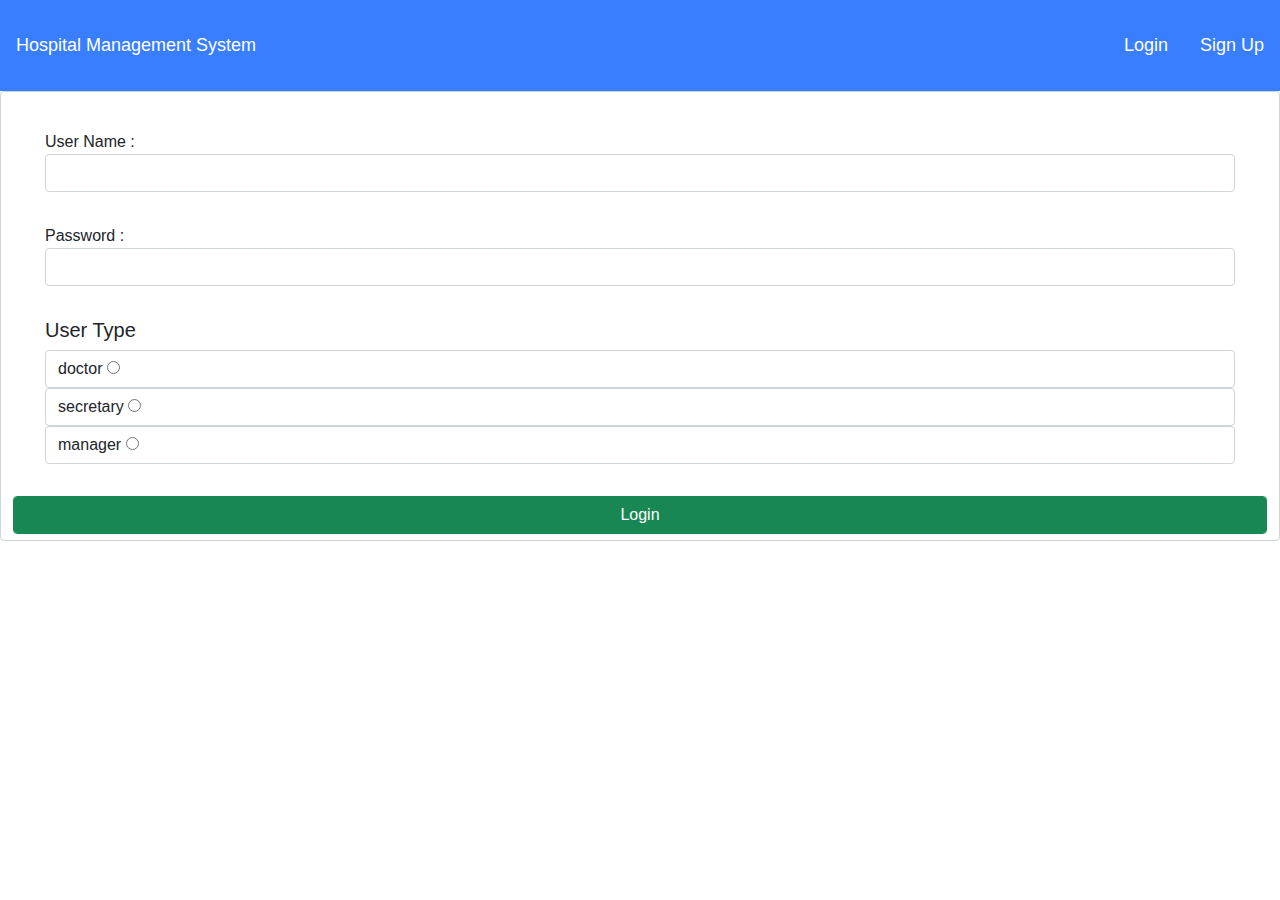
<file: login.html>
<!DOCTYPE html>
<html lang="en">
<head>
    <meta charset="UTF-8">
    <meta name="viewport" content="width=device-width, initial-scale=1.0">
    <title>Login - Hospital System</title>
    <link rel="stylesheet" href="css/bootstrap.min.css">
    <link rel="stylesheet" href="css/styles.css">
</head>
<body>
    

    <header class="main-header" style="display: flex;flex-direction: row;justify-content: space-between;align-items: center;">
        <div><a href="index.html" class="link-button"><h7>Hospital Management System</h1></a></div>
        <div style="display: flex;">
    
            <a class="link-button" href="login.html">Login</a>
            <a class="link-button" href="signup.html">Sign Up</a>
    
        </div>
    </header>

    <form class="form-control">
        <div style="margin: 2rem;">
            <label for="username">User Name : </label>
            <input type="text" name="username" class="form-control" id="username" required>
        </div>
        <div style="margin: 2rem;">
            <label for="password">Password : </label>
            <input type="password" name="password" class="form-control" id="password" required>
        </div>
        <div style="margin: 2rem;">
            <h5>User Type</h5>
            <div class="form-control">    
                <label for="doctor">doctor</label>
                <input type="radio" name="user_type" value="doctor" id="doctor">
            </div>
            <div class="form-control">
                <label for="secretary">secretary</label>
                <input type="radio" name="user_type" value="secretary" id="secretary">
            </div>
            <div class="form-control">
                <label for="manager">manager</label>
                <input type="radio" name="user_type" value="manager" id="manager">
            </div>

        </div>
        <button type="button" class="btn btn-success form-control" id="login-button">Login</button>
    </form>




    <script src="js/login.js"></script>
    <script src="js/index.js"></script>


</body>
</html>
</file>
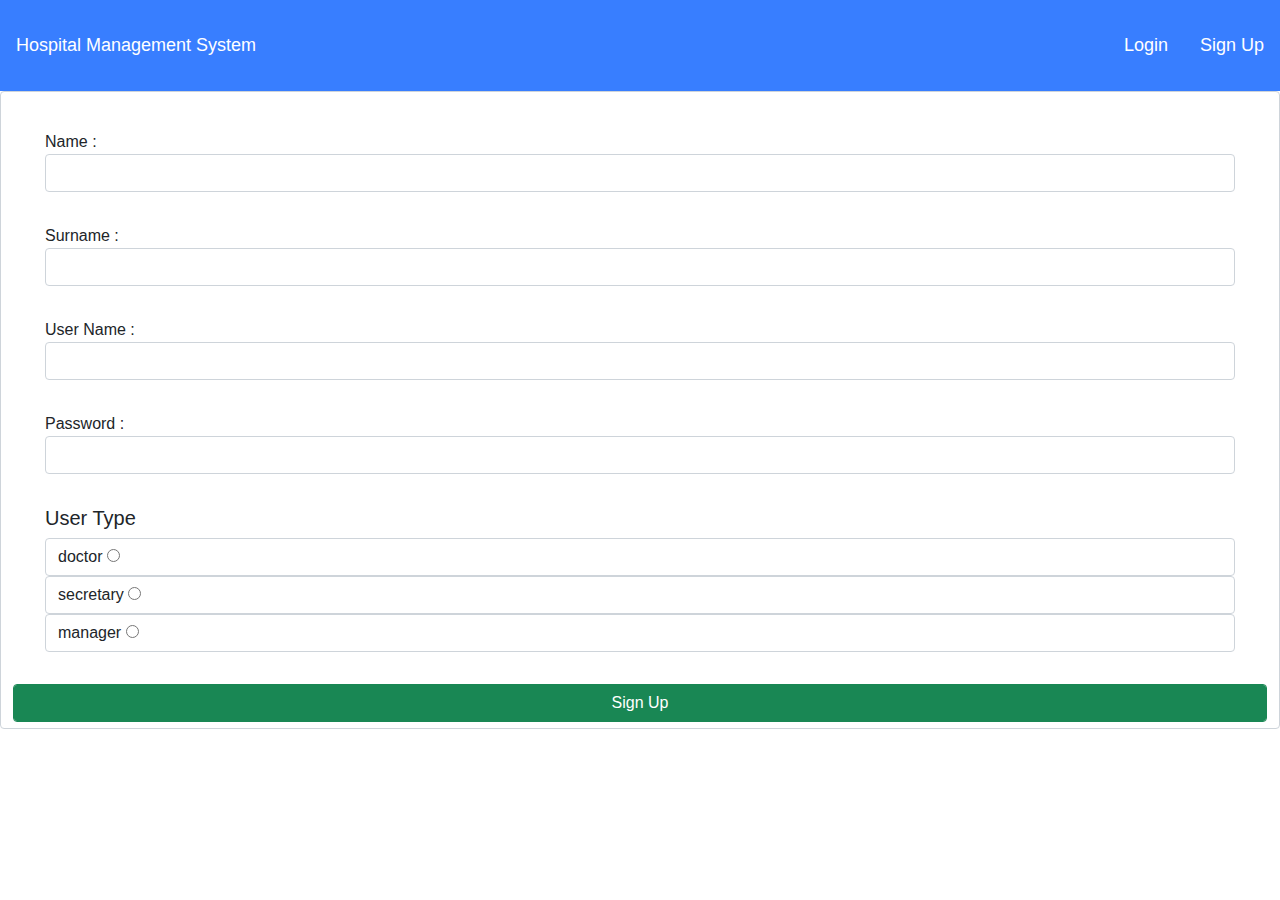
<file: signup.html>
<!DOCTYPE html>
<html lang="en">
<head>
    <meta charset="UTF-8">
    <meta name="viewport" content="width=device-width, initial-scale=1.0">
    <title>SIgnup - Hospital System</title>
    <link rel="stylesheet" href="css/bootstrap.min.css">
    <link rel="stylesheet" href="css/styles.css">
</head>
<body>
    

    <header class="main-header" style="display: flex;flex-direction: row;justify-content: space-between;align-items: center;">
        <div><a href="index.html" class="link-button"><h7>Hospital Management System</h1></a></div>
        <div style="display: flex;">
    
            <a class="link-button" href="login.html">Login</a>
            <a class="link-button" href="signup.html">Sign Up</a>
    
        </div>
    </header>


    <form class="form-control">
        <div style="margin: 2rem;">
            <label for="name">Name : </label>
            <input type="text" name="name" class="form-control" id="name" required>
        </div>
        <div style="margin: 2rem;">
            <label for="surname">Surname : </label>
            <input type="text" name="surname" class="form-control" id="surname" required>  
        </div>
        <div style="margin: 2rem;">
            <label for="username">User Name : </label>
            <input type="text" name="username" class="form-control" id="username" required>
        </div>
        <div style="margin: 2rem;">
            <label for="password">Password : </label>
            <input type="password" name="password" class="form-control" id="password" required>
        </div>
        <div style="margin: 2rem;">
            <h5>User Type</h5>
            <div class="form-control">    
                <label for="doctor">doctor</label>
                <input type="radio" name="user_type" value="doctor" id="doctor">
            </div>
            <div class="form-control">
                <label for="secretary">secretary</label>
                <input type="radio" name="user_type" value="secretary" id="secretary">
            </div>
            <div class="form-control">
                <label for="manager">manager</label>
                <input type="radio" name="user_type" value="manager" id="manager">
            </div>

        </div>
        <button type="button" class="btn btn-success form-control" id="signup-button">Sign Up</button>

    </form>




    <script src="js/signup.js"></script>
    <script src="js/index.js"></script>




</body>
</html>
</file>
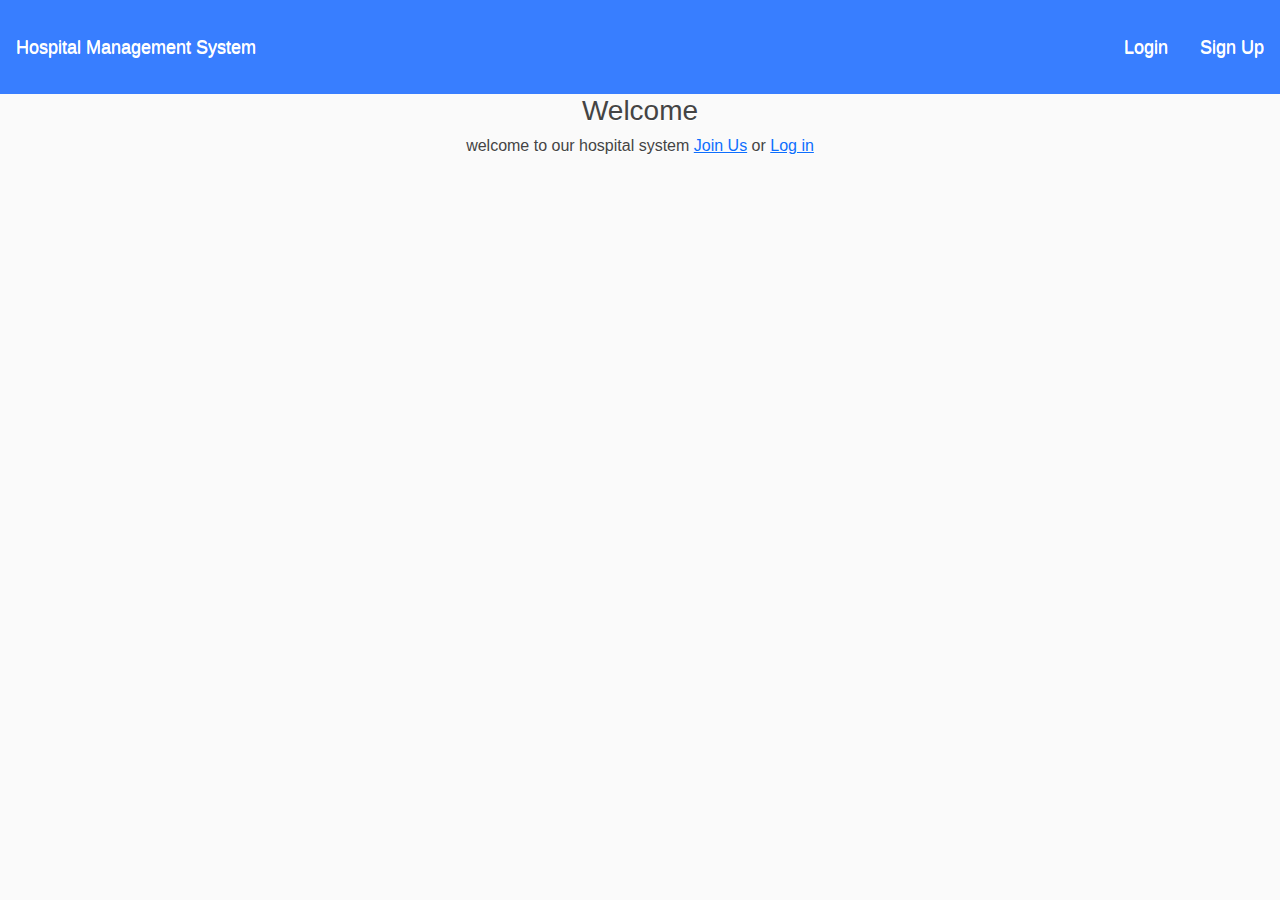
<file: cls/clear.html>
<!DOCTYPE html>
<html lang="en">
<head>
    <meta charset="UTF-8">
    <meta name="viewport" content="width=device-width, initial-scale=1.0">
    <title>Logging out</title>
</head>
<body>
    <h5>Logging Out....</h5>
    <script>
        function release_cookies(){
            localStorage.removeItem("role");
            localStorage.removeItem("name");
            localStorage.removeItem("surname");
            localStorage.removeItem("username");
            localStorage.removeItem("password");
        }
        release_cookies();
        setTimeout(
            ()=> {
                location.replace("../index.html");
            },300
        )
    </script>
</body>
</html>
</file>
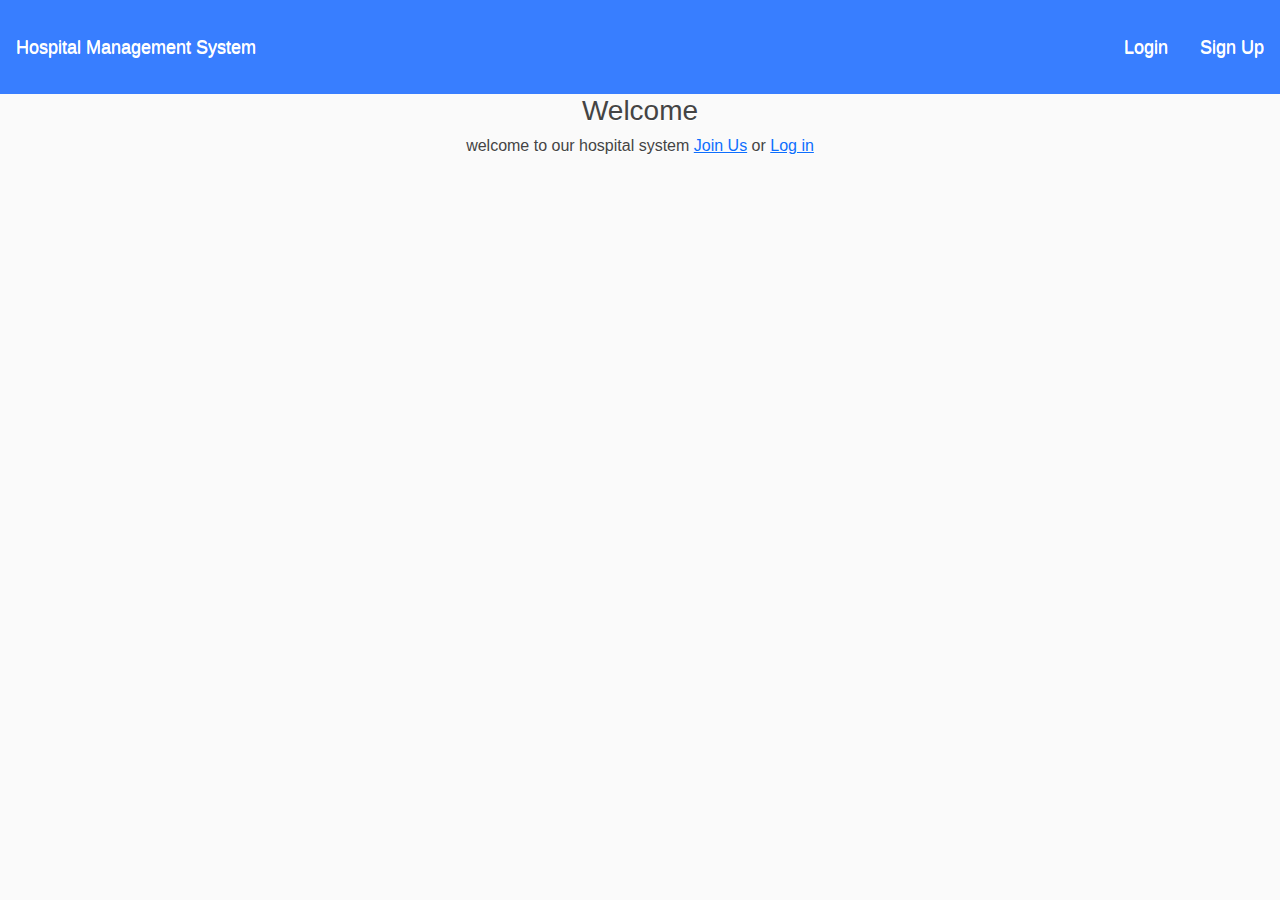
<file: pt/createPatient.html>
<!DOCTYPE html>
<html lang="en">
<head>
    <meta charset="UTF-8">
    <meta name="viewport" content="width=device-width, initial-scale=1.0">
    <title>Document</title>
    <link rel="stylesheet" href="../css/bootstrap.min.css">
    <link rel="stylesheet" href="../css/styles.css">
</head>
<body>
    <header class="main-header" style="display: flex;flex-direction: row;justify-content: space-between;align-items: center;">
        <div><a href="/index.html" class="link-button"><h7>Hospital Management System</h1></a></div>
        <div style="display: flex;">
    
            <a class="link-button" href="/login.html">Login</a>
            <a class="link-button" href="/signup.html">Sign Up</a>
    
        </div>
    </header>






    <form class="form-control">
        <div class="m-2">
            <label for="name">Name : </label>
            <input type="text" name="name" id="name" class="form-control">
        </div>
        <div class="m-2">
            <label for="surname">Surname : </label>
            <input type="text" name="surname" id="surname" class="form-control">
        </div>
        <div class="m-2">
            <label for="birthdate">Birth Date : </label>
            <input type="date" name="birthdate" id="birthdate" class="form-control">
        </div>
        <div class="m-2">
            <label for="birthloc">Birth Location : </label>
            <input type="text" name="birthloc" id="birthloc" class="form-control">
        </div>
        <button type="button" class="btn btn-success form-control" id="create-button">Create Patient</button>
    </form>




















    <script src="/js/index.js"></script>
    <script src="/js/createPatient.js"></script>
</body>
</html>
</file>
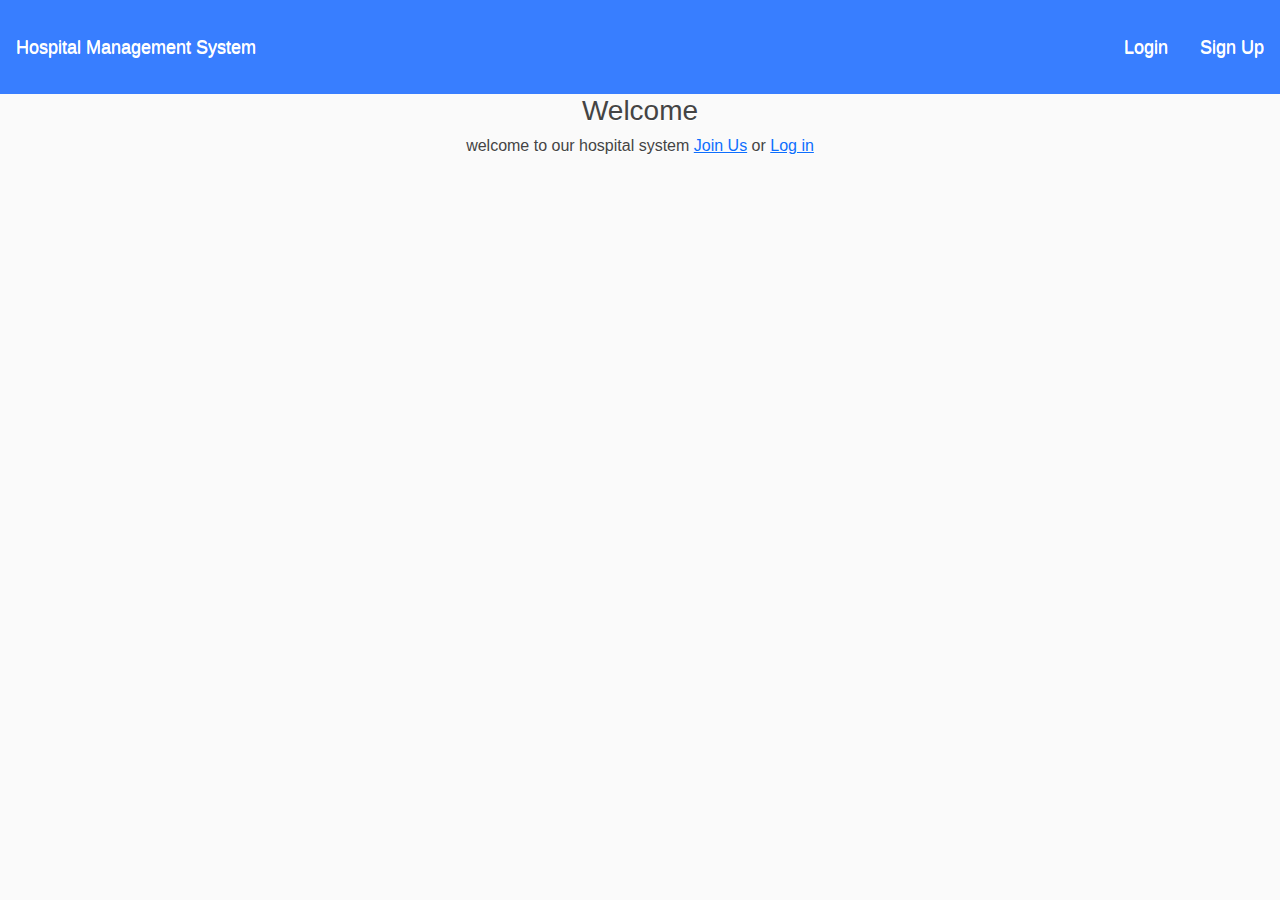
<file: pt/deletePatient.html>
<!DOCTYPE html>
<html lang="en">
<head>
    <meta charset="UTF-8">
    <meta name="viewport" content="width=device-width, initial-scale=1.0">
    <title>Document</title>
    <link rel="stylesheet" href="../css/bootstrap.min.css">
    <link rel="stylesheet" href="../css/styles.css">
</head>
<body>
    
    <header class="main-header" style="display: flex;flex-direction: row;justify-content: space-between;align-items: center;">
        <div><a href="/" class="link-button"><h7>Hospital Management System</h1></a></div>
        <div style="display: flex;">
    
            <a class="link-button" href="/login.html">Login</a>
            <a class="link-button" href="/signup.html">Sign Up</a>
    
        </div>
    </header>



    <form class="form-control">


        <div class="m-1">
            <label for="id">ID : </label>
            <input type="number" class="form-control" id="id" name="id">
        </div>
        <button type="button" class="btn btn-danger form-control" id="delete-button">
            Delete Patient
        </button>
    </form>



















    <script src="/js/index.js"></script>    
    <script src="/js/deletePatient.js"></script>

</body>
</html>
</file>
<file: css/styles.css>
*{
    margin: 0;
    font-family: Arial, Helvetica, sans-serif;
}
.main-header{
    background-color: rgb(56, 126, 255);
    padding-bottom: 1rem;
    padding-top: 1rem;
    font-size: large;
    color: white;
}
.link-button{
    padding: 1rem;
    color: white;
    text-decoration: dotted;
}
.link-button:hover{
    background-color: rgb(45, 102, 209);
    cursor: pointer;
    color: white;
}
</file>
